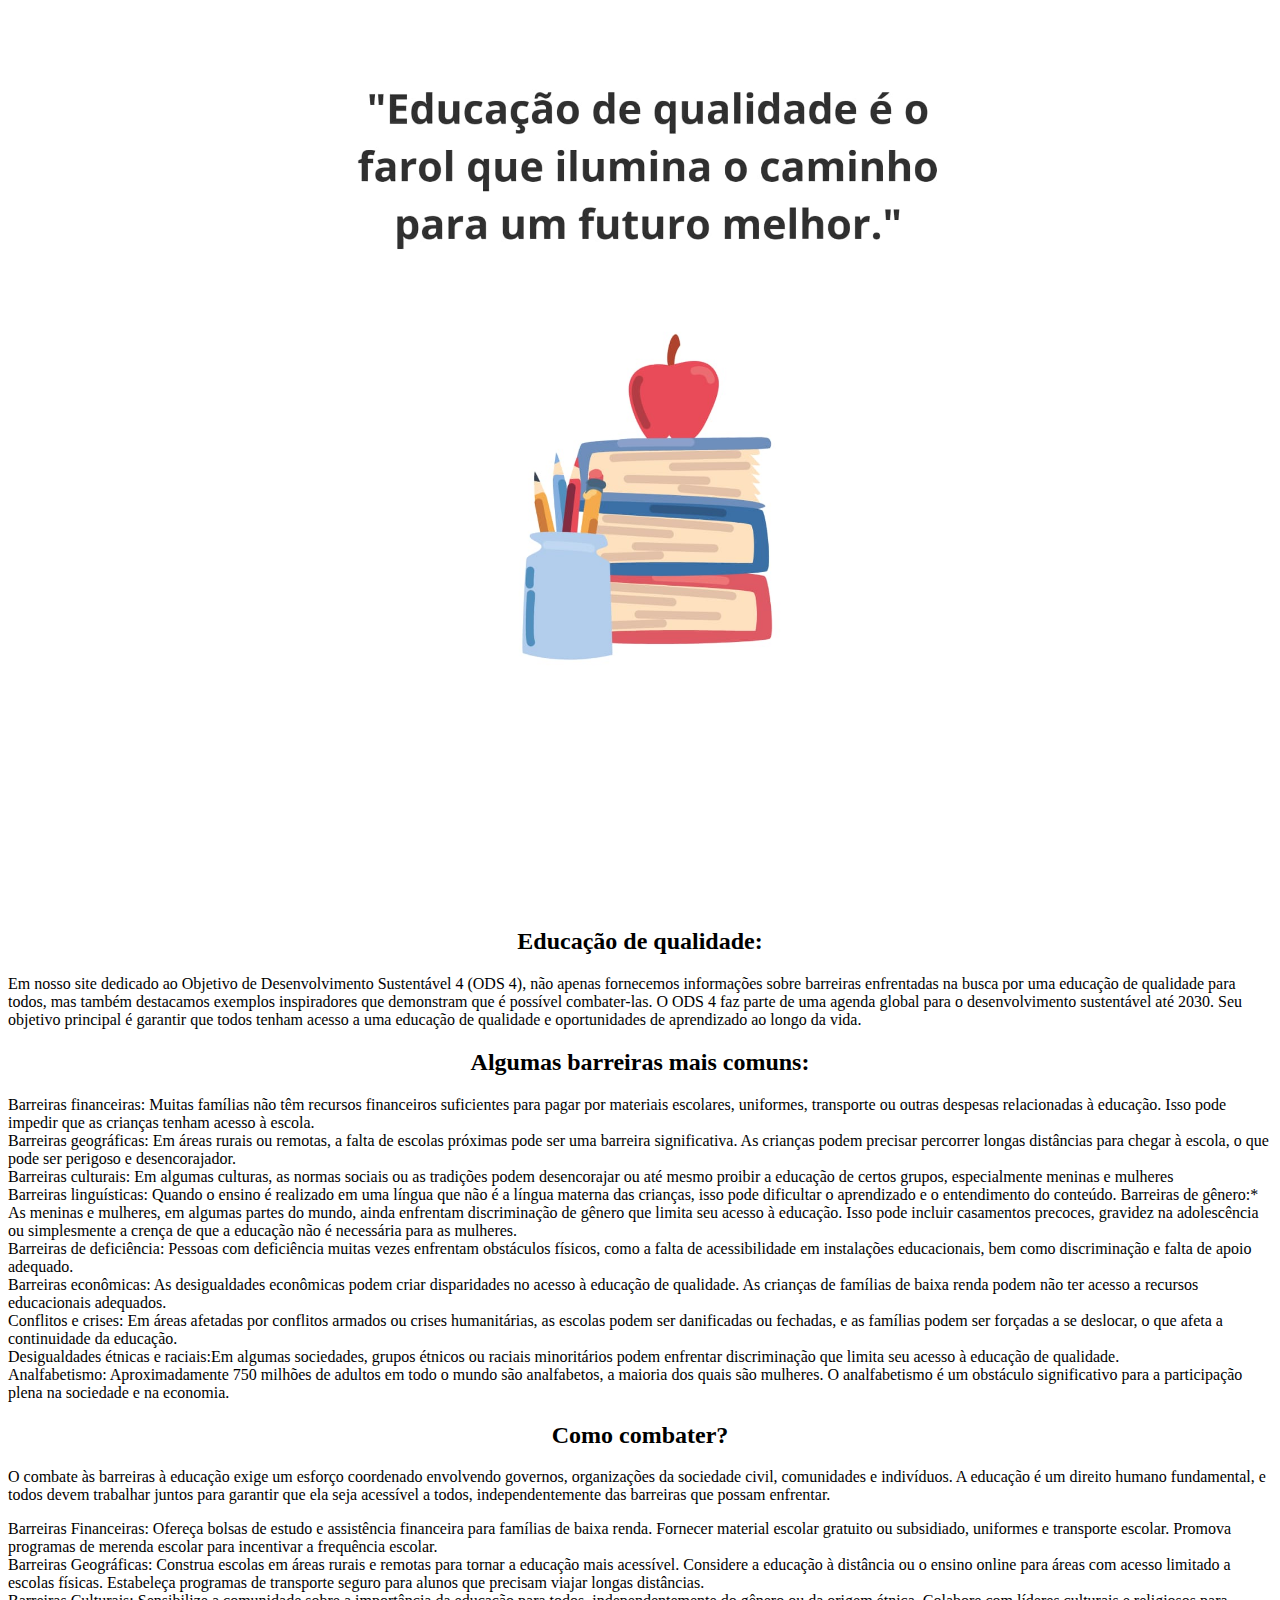
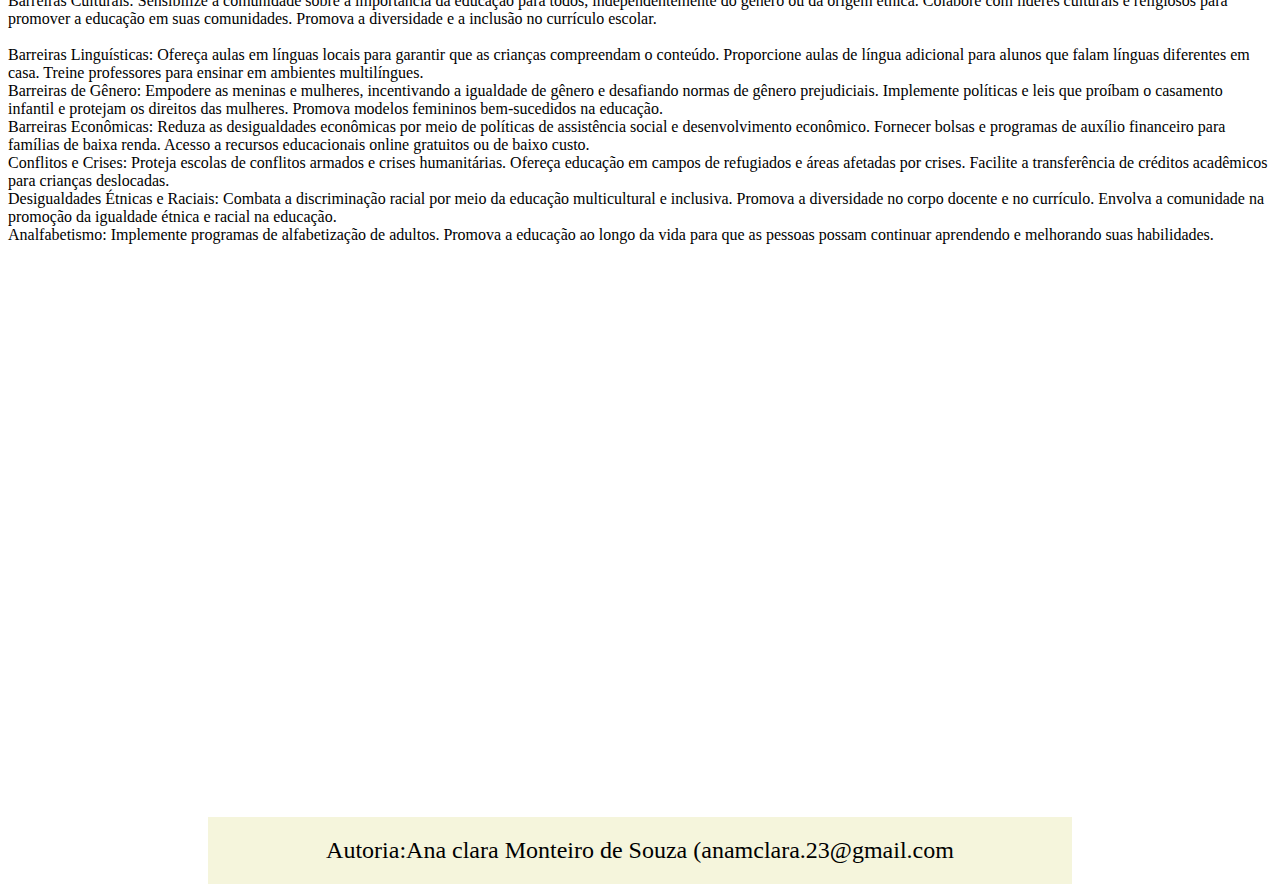
<file: index.html>
<!DOCTYPE html>
<html lang="en">
<head>
    <meta charset="UTF-8">
    <meta name="viewport" content="width=device-width, initial-scale=1.0">
    <title>Document</title>
    <link rel="stylesheet" href="style.css">
    <link rel="stylesheet" href="https://cdnjs.cloudflare.com/ajax/libs/font-awesome/6.0.0/css/all.min.css"
 integrity="sha512-9usAa10IRO0HhonpyAIVpjrylPvoDwiPUiKdWk5t3PyolY1cOd4DSE0Ga+ri4AuTroPR5aQvXU9xC6qOPnzFeg=="
 crossorigin="anonymous" referrerpolicy="no-referrer" />

</head>
<body>
    <div class="educacao_e_qualidade">
        
        
        <BR>
        </BR><BR>
        </BR>
        <BR>
        </BR>
    </div>
<div>


</h2>
    <h2 class="tema2" > Educação de qualidade: </h2>
    <p>Em nosso site dedicado ao Objetivo de Desenvolvimento Sustentável 4 (ODS 4), não apenas fornecemos informações sobre barreiras enfrentadas na busca por uma educação de qualidade para todos, mas também destacamos exemplos inspiradores que demonstram  que é possível combater-las.
        O ODS 4 faz parte de uma agenda global para o desenvolvimento sustentável até 2030.
        Seu objetivo principal é garantir que todos tenham acesso a uma educação de qualidade e oportunidades de aprendizado ao longo da vida.</p>    
     <h2 class="tema"> Algumas barreiras mais comuns:</h2>
        <li>Barreiras financeiras: Muitas famílias não têm recursos financeiros suficientes para pagar por materiais escolares, uniformes, transporte ou outras despesas relacionadas à educação. Isso pode impedir que as crianças tenham acesso à escola.</li>
        <li>Barreiras geográficas: Em áreas rurais ou remotas, a falta de escolas próximas pode ser uma barreira significativa. As crianças podem precisar percorrer longas distâncias para chegar à escola, o que pode ser perigoso e desencorajador.</li>
    <li> Barreiras culturais: Em algumas culturas, as normas sociais ou as tradições podem desencorajar ou até mesmo proibir a educação de certos grupos, especialmente meninas e mulheres</li>
 <li>  Barreiras linguísticas: Quando o ensino é realizado em uma língua que não é a língua materna das crianças, isso pode dificultar o aprendizado e o entendimento do conteúdo. Barreiras de gênero:* As meninas e mulheres, em algumas partes do mundo, ainda enfrentam discriminação de gênero que limita seu acesso à educação. Isso pode incluir casamentos precoces, gravidez na adolescência ou simplesmente a crença de que a educação não é necessária para as mulheres.</li>
<li> Barreiras de deficiência: Pessoas com deficiência muitas vezes enfrentam obstáculos físicos, como a falta de acessibilidade em instalações educacionais, bem como discriminação e falta de apoio adequado.</li>
<li> Barreiras econômicas: As desigualdades econômicas podem criar disparidades no acesso à educação de qualidade. As crianças de famílias de baixa renda podem não ter acesso a recursos educacionais adequados.</li>
<li> Conflitos e crises: Em áreas afetadas por conflitos armados ou crises humanitárias, as escolas podem ser danificadas ou fechadas, e as famílias podem ser forçadas a se deslocar, o que afeta a continuidade da educação.</li>
<li>Desigualdades étnicas e raciais:Em algumas sociedades, grupos étnicos ou raciais minoritários podem enfrentar discriminação que limita seu acesso à educação de qualidade.</li>
 <li>Analfabetismo: Aproximadamente 750 milhões de adultos em todo o mundo são analfabetos, a maioria dos quais são mulheres. O analfabetismo é um obstáculo significativo para a participação plena na sociedade e na economia.</li>
     <h2 class="tema3">Como combater? </h2>
     <p>O combate às barreiras à educação exige um esforço coordenado envolvendo governos, organizações da sociedade civil, comunidades e indivíduos. A educação é um direito humano fundamental, e todos devem trabalhar juntos para garantir que ela seja acessível a todos, independentemente das barreiras que possam enfrentar.</p>

    
<li>Barreiras Financeiras:
    Ofereça bolsas de estudo e assistência financeira para famílias de baixa renda.
    Fornecer material escolar gratuito ou subsidiado, uniformes e transporte escolar.
    Promova programas de merenda escolar para incentivar a frequência escolar.</li>
    <li>Barreiras Geográficas:
        Construa escolas em áreas rurais e remotas para tornar a educação mais acessível.
        Considere a educação à distância ou o ensino online para áreas com acesso limitado a escolas físicas.
        Estabeleça programas de transporte seguro para alunos que precisam viajar longas distâncias.</li>
    <li>Barreiras Culturais:
        Sensibilize a comunidade sobre a importância da educação para todos, independentemente do gênero ou da origem étnica.
        Colabore com líderes culturais e religiosos para promover a educação em suas comunidades.
        Promova a diversidade e a inclusão no currículo escolar.</li>
    <li></li>Barreiras Linguísticas:
         Ofereça aulas em línguas locais para garantir que as crianças compreendam o conteúdo.
         Proporcione aulas de língua adicional para alunos que falam línguas diferentes em casa.
        Treine professores para ensinar em ambientes multilíngues.
    <li>Barreiras de Gênero:
        Empodere as meninas e mulheres, incentivando a igualdade de gênero e desafiando normas de gênero prejudiciais.
        Implemente políticas e leis que proíbam o casamento infantil e protejam os direitos das mulheres.
        Promova modelos femininos bem-sucedidos na educação.</li>
    <li>Barreiras Econômicas:
        Reduza as desigualdades econômicas por meio de políticas de assistência social e desenvolvimento econômico.
        Fornecer bolsas e programas de auxílio financeiro para famílias de baixa renda.
        Acesso a recursos educacionais online gratuitos ou de baixo custo.</li>
    <li>Conflitos e Crises:
         Proteja escolas de conflitos armados e crises humanitárias.
        Ofereça educação em campos de refugiados e áreas afetadas por crises.
        Facilite a transferência de créditos acadêmicos para crianças deslocadas.</li>
     <li>Desigualdades Étnicas e Raciais:
         Combata a discriminação racial por meio da educação multicultural e inclusiva.
        Promova a diversidade no corpo docente e no currículo.
         Envolva a comunidade na promoção da igualdade étnica e racial na educação.</li>
    <li>Analfabetismo:
        Implemente programas de alfabetização de adultos.
         Promova a educação ao longo da vida para que as pessoas possam continuar aprendendo e melhorando suas habilidades.</li>
         <br><br>
         <br><br></div>
         <div style="display: flex;justify-content: center;">
             <iframe width="873" height="491" src="https://www.youtube.com/embed/fWnmgg2ruDY" title="Objetivo de Desenvolvimento Sustentável 4: educação de qualidade" frameborder="0" allow="accelerometer; autoplay; clipboard-write; encrypted-media; gyroscope; picture-in-picture; web-share" allowfullscreen></iframe>
        </div>
        <footer style="text-align: center ;font-size:24px ;background-color:beige;padding: 20px;margin: 10px 200px;">
        Autoria:Ana clara Monteiro de Souza (anamclara.23@gmail.com</footer>

</body>
<html></html>
</file>
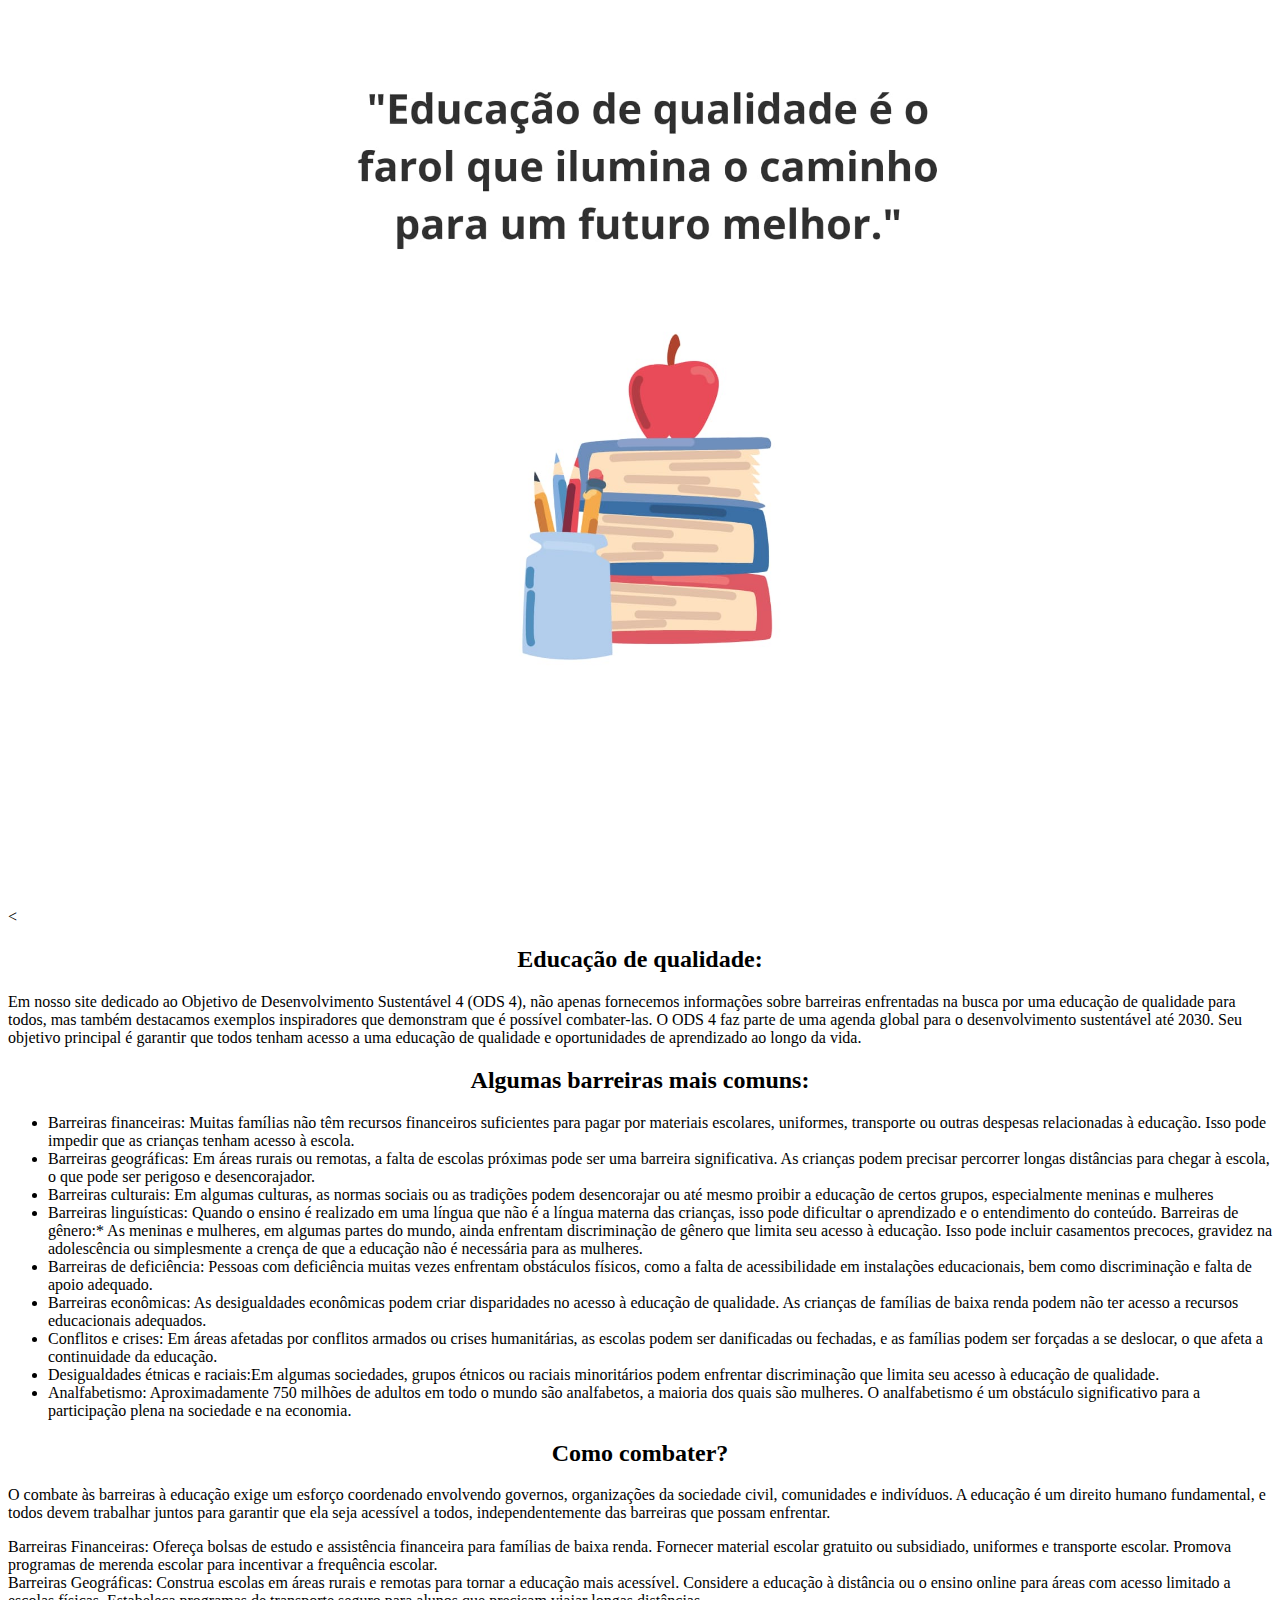
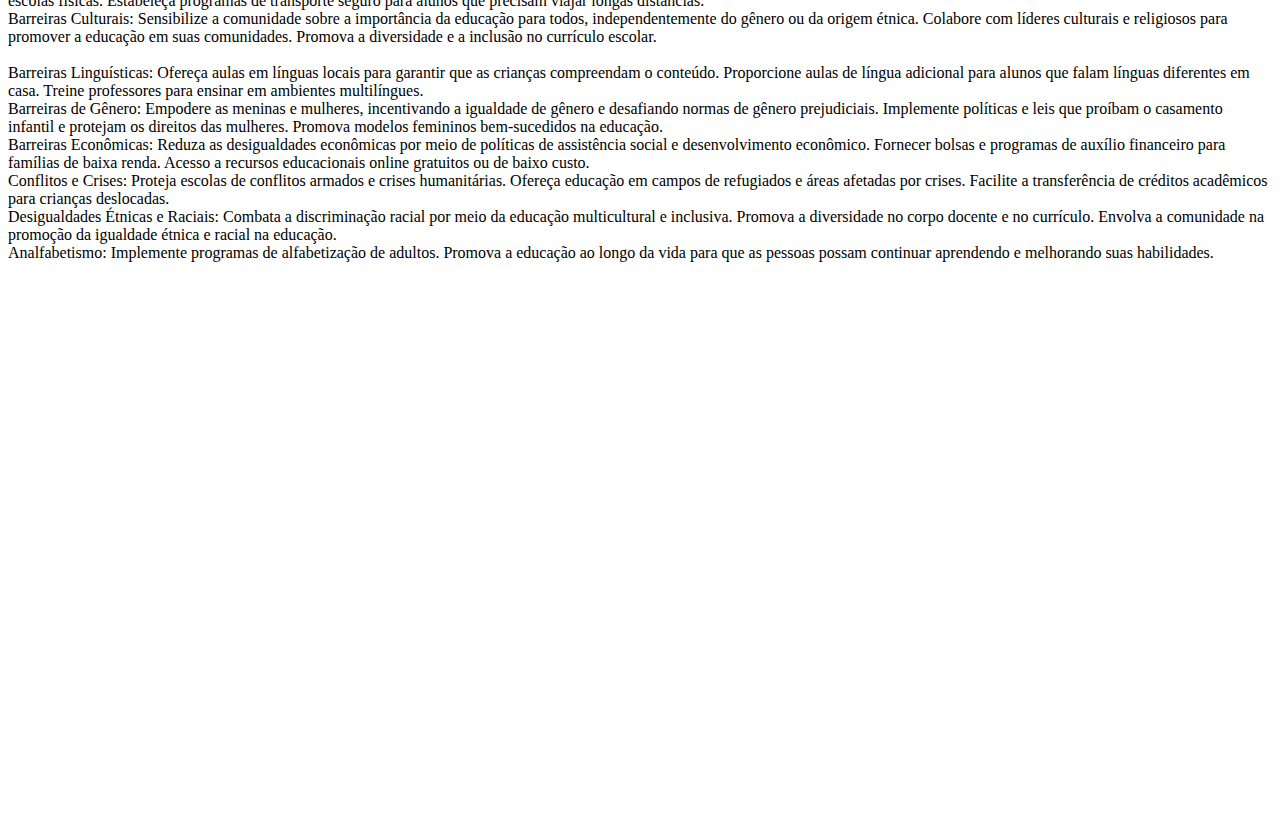
<file: meu_site.html>
<!DOCTYPE html>
<html lang="en">
<head>
    <meta charset="UTF-8">
    <meta name="viewport" content="width=device-width, initial-scale=1.0">
    <title>Document</title>
    <link rel="stylesheet" href="style.css">
</head>
<body>
    <div class="educacao_e_qualidade">
        
        
        <BR>
        </BR><BR>
        </BR>
        <BR>
        </BR>
    </div>
<div>
<

</h2>
    <h2 class="tema2" > Educação de qualidade: </h2>
    <p>Em nosso site dedicado ao Objetivo de Desenvolvimento Sustentável 4 (ODS 4), não apenas fornecemos informações sobre barreiras enfrentadas na busca por uma educação de qualidade para todos, mas também destacamos exemplos inspiradores que demonstram  que é possível combater-las.
        O ODS 4 faz parte de uma agenda global para o desenvolvimento sustentável até 2030.
        Seu objetivo principal é garantir que todos tenham acesso a uma educação de qualidade e oportunidades de aprendizado ao longo da vida.</p>    
     <h2 class="tema"> Algumas barreiras mais comuns:</h2>
     <ul>
        <li>Barreiras financeiras: Muitas famílias não têm recursos financeiros suficientes para pagar por materiais escolares, uniformes, transporte ou outras despesas relacionadas à educação. Isso pode impedir que as crianças tenham acesso à escola.</li>
        <li>Barreiras geográficas: Em áreas rurais ou remotas, a falta de escolas próximas pode ser uma barreira significativa. As crianças podem precisar percorrer longas distâncias para chegar à escola, o que pode ser perigoso e desencorajador.</li>
    <li> Barreiras culturais: Em algumas culturas, as normas sociais ou as tradições podem desencorajar ou até mesmo proibir a educação de certos grupos, especialmente meninas e mulheres</li>
 <li>  Barreiras linguísticas: Quando o ensino é realizado em uma língua que não é a língua materna das crianças, isso pode dificultar o aprendizado e o entendimento do conteúdo. Barreiras de gênero:* As meninas e mulheres, em algumas partes do mundo, ainda enfrentam discriminação de gênero que limita seu acesso à educação. Isso pode incluir casamentos precoces, gravidez na adolescência ou simplesmente a crença de que a educação não é necessária para as mulheres.</li>
<li> Barreiras de deficiência: Pessoas com deficiência muitas vezes enfrentam obstáculos físicos, como a falta de acessibilidade em instalações educacionais, bem como discriminação e falta de apoio adequado.</li>
<li> Barreiras econômicas: As desigualdades econômicas podem criar disparidades no acesso à educação de qualidade. As crianças de famílias de baixa renda podem não ter acesso a recursos educacionais adequados.</li>
<li> Conflitos e crises: Em áreas afetadas por conflitos armados ou crises humanitárias, as escolas podem ser danificadas ou fechadas, e as famílias podem ser forçadas a se deslocar, o que afeta a continuidade da educação.</li>
<li>Desigualdades étnicas e raciais:Em algumas sociedades, grupos étnicos ou raciais minoritários podem enfrentar discriminação que limita seu acesso à educação de qualidade.</li>
 <li>Analfabetismo: Aproximadamente 750 milhões de adultos em todo o mundo são analfabetos, a maioria dos quais são mulheres. O analfabetismo é um obstáculo significativo para a participação plena na sociedade e na economia.</li>
     </ul>
     <h2 class="tema3">Como combater? </h2>
     <p>O combate às barreiras à educação exige um esforço coordenado envolvendo governos, organizações da sociedade civil, comunidades e indivíduos. A educação é um direito humano fundamental, e todos devem trabalhar juntos para garantir que ela seja acessível a todos, independentemente das barreiras que possam enfrentar.</p>

<ul></ul>    
<li>Barreiras Financeiras:
    Ofereça bolsas de estudo e assistência financeira para famílias de baixa renda.
    Fornecer material escolar gratuito ou subsidiado, uniformes e transporte escolar.
    Promova programas de merenda escolar para incentivar a frequência escolar.</li>
    <li>Barreiras Geográficas:
        Construa escolas em áreas rurais e remotas para tornar a educação mais acessível.
        Considere a educação à distância ou o ensino online para áreas com acesso limitado a escolas físicas.
        Estabeleça programas de transporte seguro para alunos que precisam viajar longas distâncias.</li>
    <li>Barreiras Culturais:
        Sensibilize a comunidade sobre a importância da educação para todos, independentemente do gênero ou da origem étnica.
        Colabore com líderes culturais e religiosos para promover a educação em suas comunidades.
        Promova a diversidade e a inclusão no currículo escolar.</li>
    <li></li>Barreiras Linguísticas:
         Ofereça aulas em línguas locais para garantir que as crianças compreendam o conteúdo.
         Proporcione aulas de língua adicional para alunos que falam línguas diferentes em casa.
        Treine professores para ensinar em ambientes multilíngues.
    <li>Barreiras de Gênero:
        Empodere as meninas e mulheres, incentivando a igualdade de gênero e desafiando normas de gênero prejudiciais.
        Implemente políticas e leis que proíbam o casamento infantil e protejam os direitos das mulheres.
        Promova modelos femininos bem-sucedidos na educação.</li>
    <li>Barreiras Econômicas:
        Reduza as desigualdades econômicas por meio de políticas de assistência social e desenvolvimento econômico.
        Fornecer bolsas e programas de auxílio financeiro para famílias de baixa renda.
        Acesso a recursos educacionais online gratuitos ou de baixo custo.</li>
    <li>Conflitos e Crises:
         Proteja escolas de conflitos armados e crises humanitárias.
        Ofereça educação em campos de refugiados e áreas afetadas por crises.
        Facilite a transferência de créditos acadêmicos para crianças deslocadas.</li>
     <li>Desigualdades Étnicas e Raciais:
         Combata a discriminação racial por meio da educação multicultural e inclusiva.
        Promova a diversidade no corpo docente e no currículo.
         Envolva a comunidade na promoção da igualdade étnica e racial na educação.</li>
    <li>Analfabetismo:
        Implemente programas de alfabetização de adultos.
         Promova a educação ao longo da vida para que as pessoas possam continuar aprendendo e melhorando suas habilidades.</li>
         <br><br>
         <br><br>
         <iframe width="873" height="491" src="https://www.youtube.com/embed/fWnmgg2ruDY" title="Objetivo de Desenvolvimento Sustentável 4: educação de qualidade" frameborder="0" allow="accelerometer; autoplay; clipboard-write; encrypted-media; gyroscope; picture-in-picture; web-share" allowfullscreen></iframe>
</div>
</body>
<html></html>
</file>
<file: style.css>
.educacao_e_qualidade {
    background: url("/foto2.jpeg");
    height: 100vh; ;
    width: 100vw;
    color:black;
    background-size: contain;
    background-repeat: no-repeat;
    background-position-x: center;
    text-align:center;
    display:flex;
    flex-direction: column;
    justify-content: end;
    align-items: center;

}
button{
    width: 300px;
height: 50px;
background:white;
color: black;
text-transform: uppercase;
border-color: black;
transition: 1s ease-in-out;
}

button:hover {
    background:white;
    color: aliceblue;
    

}
.tema{text-align:center; }
.tema2{text-align:center;}
.tema3{text-align:center ;}
</file>
